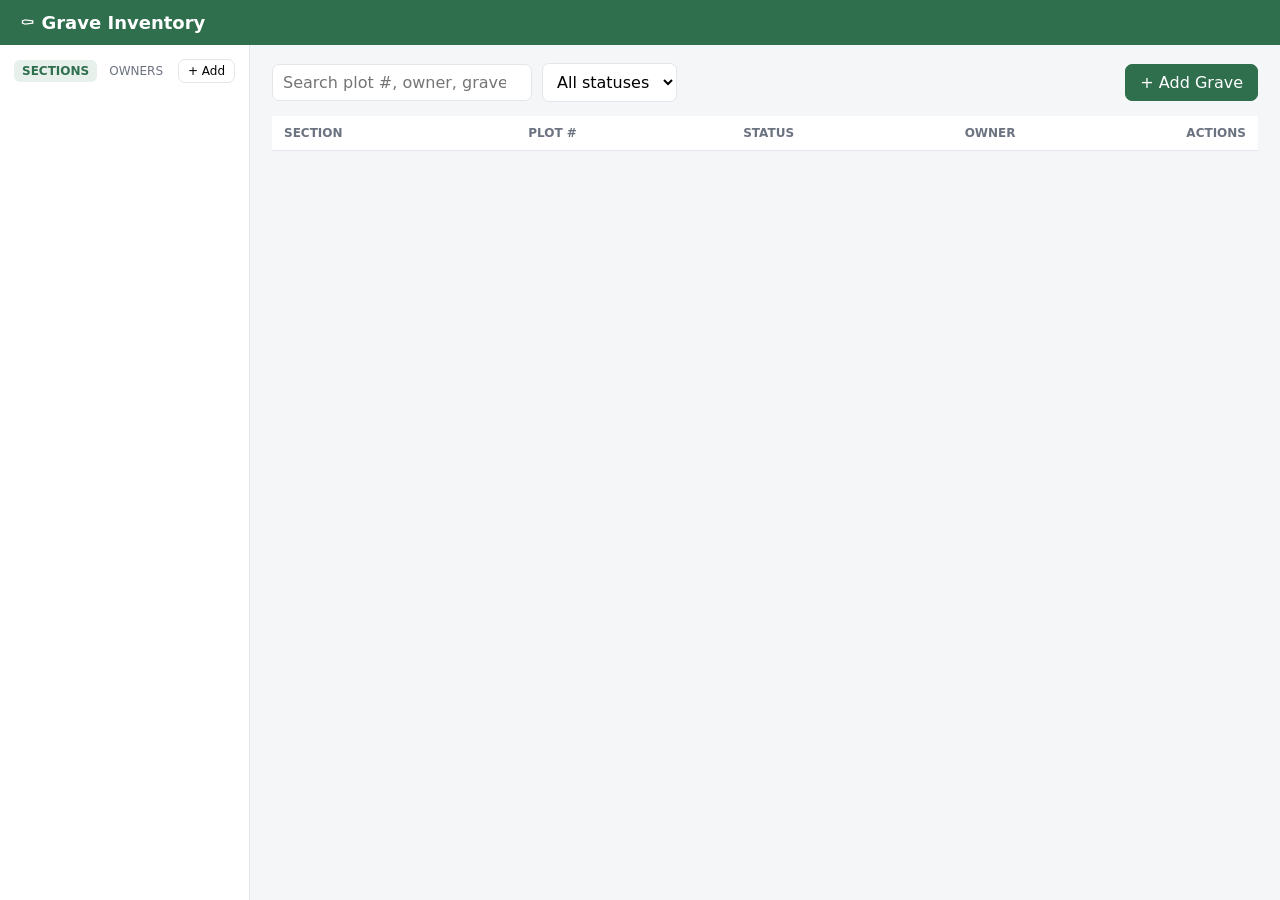
<file: graveyard/web/index.html>
<!DOCTYPE html>
<html lang="en">
<head>
  <meta charset="UTF-8" />
  <meta name="viewport" content="width=device-width, initial-scale=1.0" />
  <title>Grave Inventory</title>
  <link rel="stylesheet" href="css/styles.css" />
</head>
<body>
  <header class="topbar">
    <h1>⚰️ Grave Inventory</h1>
    <div class="stats" id="stats"><!-- filled by JS --></div>
  </header>

  <main class="layout">
    <!-- Sidebar: sections -->
    <aside class="sidebar">
      <div class="sidebar-head">
        <div class="tabs">
          <button class="tab active" data-tab="sections">Sections</button>
          <button class="tab" data-tab="owners">Owners</button>
        </div>
        <button class="btn small" id="addSectionBtn">+ Add</button>
        <button class="btn small" id="addOwnerBtn" hidden>+ Add</button>
      </div>
      <ul class="section-list" id="sectionList"></ul>
      <ul class="section-list" id="ownerList" hidden></ul>
    </aside>

    <!-- Main: graves -->
    <section class="content">
      <div class="toolbar" id="toolbar">
        <input type="search" id="searchInput" placeholder="Search plot #, owner, grave or deed id…" />
        <select id="statusFilter">
          <option value="">All statuses</option>
          <option value="available">Available</option>
          <option value="reserved">Reserved</option>
          <option value="occupied">Occupied</option>
        </select>
        <span class="spacer"></span>
        <button class="btn primary" id="addGraveBtn">+ Add Grave</button>
      </div>

      <table class="grave-table" id="graveTable">
        <thead>
          <tr>
            <th>Section</th>
            <th>Plot #</th>
            <th>Status</th>
            <th>Owner</th>
            <th class="actions-col">Actions</th>
          </tr>
        </thead>
        <tbody id="graveBody"></tbody>
      </table>
      <div class="empty-state" id="emptyState" hidden><!-- filled by JS --></div>
    </section>
  </main>

  <!-- Grave create/edit modal -->
  <div class="modal-backdrop" id="graveModal" hidden>
    <div class="modal form-wide">
      <h3 id="graveModalTitle">Add Grave</h3>
      <form id="graveForm">
        <input type="hidden" id="graveId" />
        <label>Section
          <select id="graveSection" required></select>
        </label>
        <label>Plot number
          <input type="text" id="gravePlot" required />
        </label>
        <label>Status
          <select id="graveStatus">
            <option value="available">Available</option>
            <option value="reserved">Reserved</option>
            <option value="occupied">Occupied</option>
          </select>
        </label>
        <label>Owner
          <select id="graveOwnerSelect"></select>
        </label>
        <div class="field-row">
          <label>Grave id
            <input type="text" id="graveRef" placeholder="e.g. GRV-00412" />
          </label>
          <label>Deed id
            <input type="text" id="graveDeed" placeholder="e.g. DEED-77" />
          </label>
        </div>
        <label>Date purchased
          <input type="date" id="gravePurchased" />
        </label>
        <label>Notes
          <textarea id="graveNotes" rows="6"></textarea>
        </label>
        <div class="modal-actions">
          <button type="button" class="btn" data-close>Cancel</button>
          <button type="submit" class="btn primary">Save</button>
        </div>
      </form>
    </div>
  </div>

  <!-- Section modal -->
  <div class="modal-backdrop" id="sectionModal" hidden>
    <div class="modal">
      <h3 id="sectionModalTitle">Add Section</h3>
      <form id="sectionForm">
        <input type="hidden" id="sectionId" />
        <label>Code
          <input type="text" id="sectionCode" required placeholder="e.g. A" />
        </label>
        <label>Name
          <input type="text" id="sectionName" required placeholder="Garden of Peace" />
        </label>
        <label>Description
          <textarea id="sectionDesc" rows="2"></textarea>
        </label>
        <div class="modal-actions">
          <button type="button" class="btn" data-close>Cancel</button>
          <button type="submit" class="btn primary">Save</button>
        </div>
      </form>
    </div>
  </div>

  <!-- Grave detail / burials drawer -->
  <div class="modal-backdrop" id="detailModal" hidden>
    <div class="modal wide">
      <h3 id="detailTitle">Grave detail</h3>
      <div id="detailMeta" class="detail-meta"></div>

      <h4>Burials</h4>
      <table class="burial-table">
        <thead>
          <tr><th>Deceased</th><th>Died</th><th>Buried</th><th>Notes</th><th></th></tr>
        </thead>
        <tbody id="burialBody"></tbody>
      </table>

      <form id="burialForm" class="burial-form">
        <input type="hidden" id="burialGraveId" />
        <input type="text" id="burialName" placeholder="Deceased name" required />
        <input type="date" id="burialDeath" title="Date of death" />
        <input type="date" id="burialBurial" title="Date of burial" />
        <input type="text" id="burialNotes" placeholder="Notes" />
        <button type="submit" class="btn primary">Add burial</button>
      </form>

      <div class="modal-actions">
        <button type="button" class="btn" data-close>Close</button>
      </div>
    </div>
  </div>

  <!-- Documents modal (shared by sections, graves and burials) -->
  <div class="modal-backdrop" id="documentsModal" hidden>
    <div class="modal wide">
      <h3 id="documentsTitle">Documents</h3>
      <div class="doc-toolbar">
        <button type="button" class="btn primary" id="uploadDocBtn">+ Upload documents</button>
        <span class="doc-hint">PDF, image, Word or text &mdash; up to 25 MB each</span>
      </div>
      <table class="doc-table">
        <thead>
          <tr><th>Document</th><th>Size</th><th>Added</th><th></th></tr>
        </thead>
        <tbody id="documentBody"></tbody>
      </table>
      <div class="modal-actions">
        <button type="button" class="btn" data-close>Close</button>
      </div>
    </div>
  </div>

  <div class="modal-backdrop" id="ownerModal" hidden>
    <div class="modal">
      <h3 id="ownerModalTitle">Add Owner</h3>
      <form id="ownerForm">
        <input type="hidden" id="ownerId" />
        <label>Name
          <input type="text" id="ownerName" required placeholder="e.g. Dana Example" />
        </label>
        <label>Contact
          <input type="text" id="ownerContact" placeholder="phone or email" />
        </label>
        <label>Address
          <input type="text" id="ownerAddress" />
        </label>
        <label>Notes
          <textarea id="ownerNotes" rows="4"></textarea>
        </label>
        <div class="modal-actions">
          <button type="button" class="btn danger" id="deleteOwnerBtn" hidden>Delete</button>
          <span class="spacer"></span>
          <button type="button" class="btn" data-close>Cancel</button>
          <button type="submit" class="btn primary">Save</button>
        </div>
      </form>
    </div>
  </div>

  <div class="toast" id="toast" hidden></div>

  <script src="js/util.js"></script>
  <script src="js/api.js"></script>
  <script src="js/state.js"></script>
  <script src="js/sections.js"></script>
  <script src="js/owners.js"></script>
  <script src="js/graves.js"></script>
  <script src="js/documents.js"></script>
  <script src="js/app.js"></script>
</body>
</html>
</file>
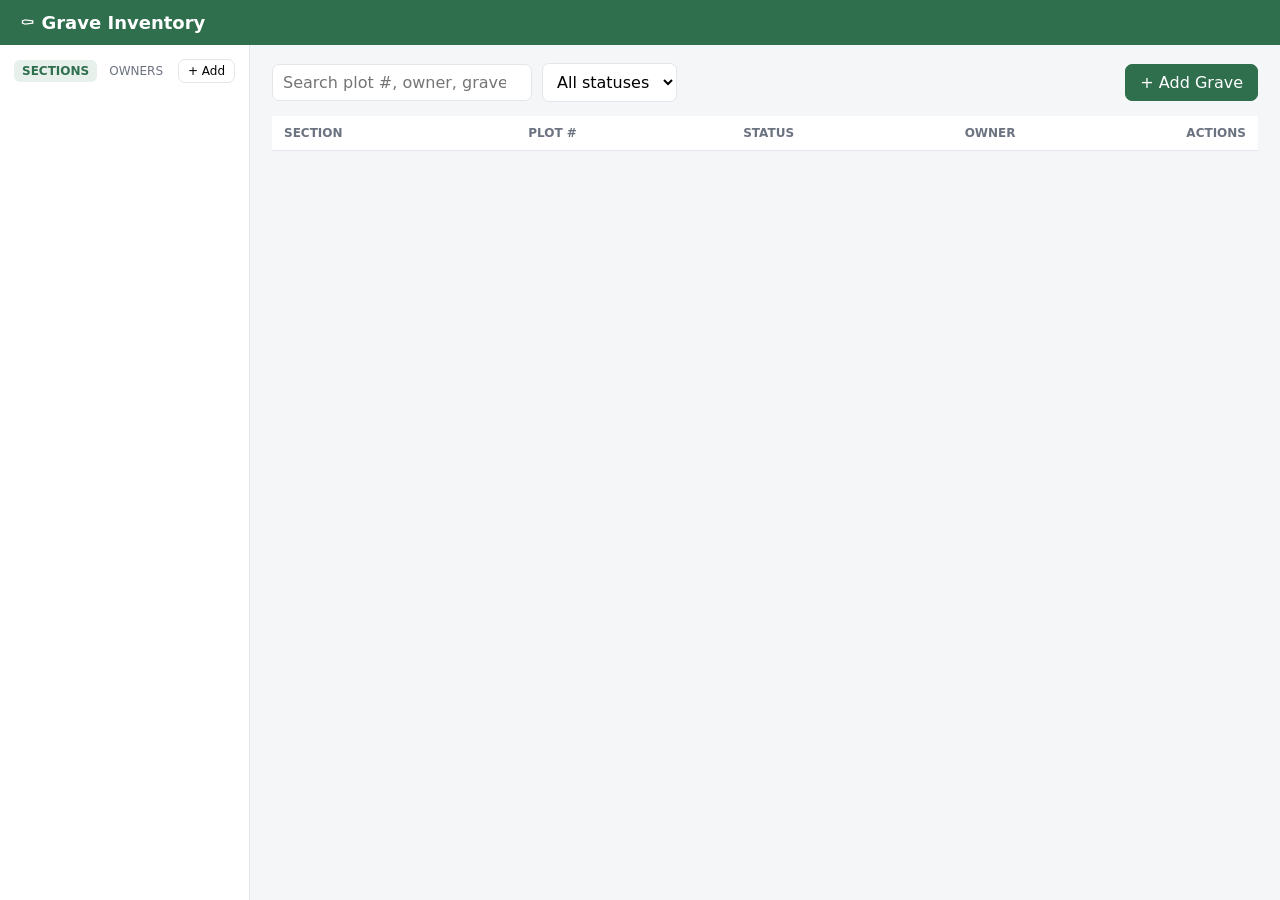
<file: .superpowers/sdd/2026-09-21-grave-owners/snapshots/final-fix-base/graveyard/web/index.html>
<!DOCTYPE html>
<html lang="en">
<head>
  <meta charset="UTF-8" />
  <meta name="viewport" content="width=device-width, initial-scale=1.0" />
  <title>Grave Inventory</title>
  <link rel="stylesheet" href="css/styles.css" />
</head>
<body>
  <header class="topbar">
    <h1>⚰️ Grave Inventory</h1>
    <div class="stats" id="stats"><!-- filled by JS --></div>
  </header>

  <main class="layout">
    <!-- Sidebar: sections -->
    <aside class="sidebar">
      <div class="sidebar-head">
        <div class="tabs">
          <button class="tab active" data-tab="sections">Sections</button>
          <button class="tab" data-tab="owners">Owners</button>
        </div>
        <button class="btn small" id="addSectionBtn">+ Add</button>
        <button class="btn small" id="addOwnerBtn" hidden>+ Add</button>
      </div>
      <ul class="section-list" id="sectionList"></ul>
      <ul class="section-list" id="ownerList" hidden></ul>
    </aside>

    <!-- Main: graves -->
    <section class="content">
      <div class="toolbar" id="toolbar">
        <input type="search" id="searchInput" placeholder="Search plot #, owner, grave or deed id…" />
        <select id="statusFilter">
          <option value="">All statuses</option>
          <option value="available">Available</option>
          <option value="reserved">Reserved</option>
          <option value="occupied">Occupied</option>
        </select>
        <span class="spacer"></span>
        <button class="btn primary" id="addGraveBtn">+ Add Grave</button>
      </div>

      <table class="grave-table" id="graveTable">
        <thead>
          <tr>
            <th>Section</th>
            <th>Plot #</th>
            <th>Status</th>
            <th>Owner</th>
            <th class="actions-col">Actions</th>
          </tr>
        </thead>
        <tbody id="graveBody"></tbody>
      </table>
      <div class="empty-state" id="emptyState" hidden><!-- filled by JS --></div>
    </section>
  </main>

  <!-- Grave create/edit modal -->
  <div class="modal-backdrop" id="graveModal" hidden>
    <div class="modal form-wide">
      <h3 id="graveModalTitle">Add Grave</h3>
      <form id="graveForm">
        <input type="hidden" id="graveId" />
        <label>Section
          <select id="graveSection" required></select>
        </label>
        <label>Plot number
          <input type="text" id="gravePlot" required />
        </label>
        <label>Status
          <select id="graveStatus">
            <option value="available">Available</option>
            <option value="reserved">Reserved</option>
            <option value="occupied">Occupied</option>
          </select>
        </label>
        <label>Owner
          <select id="graveOwnerSelect"></select>
        </label>
        <div class="field-row">
          <label>Grave id
            <input type="text" id="graveRef" placeholder="e.g. GRV-00412" />
          </label>
          <label>Deed id
            <input type="text" id="graveDeed" placeholder="e.g. DEED-77" />
          </label>
        </div>
        <label>Date purchased
          <input type="date" id="gravePurchased" />
        </label>
        <label>Notes
          <textarea id="graveNotes" rows="6"></textarea>
        </label>
        <div class="modal-actions">
          <button type="button" class="btn" data-close>Cancel</button>
          <button type="submit" class="btn primary">Save</button>
        </div>
      </form>
    </div>
  </div>

  <!-- Section modal -->
  <div class="modal-backdrop" id="sectionModal" hidden>
    <div class="modal">
      <h3 id="sectionModalTitle">Add Section</h3>
      <form id="sectionForm">
        <input type="hidden" id="sectionId" />
        <label>Code
          <input type="text" id="sectionCode" required placeholder="e.g. A" />
        </label>
        <label>Name
          <input type="text" id="sectionName" required placeholder="Garden of Peace" />
        </label>
        <label>Description
          <textarea id="sectionDesc" rows="2"></textarea>
        </label>
        <div class="modal-actions">
          <button type="button" class="btn" data-close>Cancel</button>
          <button type="submit" class="btn primary">Save</button>
        </div>
      </form>
    </div>
  </div>

  <!-- Grave detail / burials drawer -->
  <div class="modal-backdrop" id="detailModal" hidden>
    <div class="modal wide">
      <h3 id="detailTitle">Grave detail</h3>
      <div id="detailMeta" class="detail-meta"></div>

      <h4>Burials</h4>
      <table class="burial-table">
        <thead>
          <tr><th>Deceased</th><th>Died</th><th>Buried</th><th>Notes</th><th></th></tr>
        </thead>
        <tbody id="burialBody"></tbody>
      </table>

      <form id="burialForm" class="burial-form">
        <input type="hidden" id="burialGraveId" />
        <input type="text" id="burialName" placeholder="Deceased name" required />
        <input type="date" id="burialDeath" title="Date of death" />
        <input type="date" id="burialBurial" title="Date of burial" />
        <input type="text" id="burialNotes" placeholder="Notes" />
        <button type="submit" class="btn primary">Add burial</button>
      </form>

      <div class="modal-actions">
        <button type="button" class="btn" data-close>Close</button>
      </div>
    </div>
  </div>

  <!-- Documents modal (shared by sections, graves and burials) -->
  <div class="modal-backdrop" id="documentsModal" hidden>
    <div class="modal wide">
      <h3 id="documentsTitle">Documents</h3>
      <div class="doc-toolbar">
        <button type="button" class="btn primary" id="uploadDocBtn">+ Upload documents</button>
        <span class="doc-hint">PDF, image, Word or text &mdash; up to 25 MB each</span>
      </div>
      <table class="doc-table">
        <thead>
          <tr><th>Document</th><th>Size</th><th>Added</th><th></th></tr>
        </thead>
        <tbody id="documentBody"></tbody>
      </table>
      <div class="modal-actions">
        <button type="button" class="btn" data-close>Close</button>
      </div>
    </div>
  </div>

  <div class="modal-backdrop" id="ownerModal" hidden>
    <div class="modal">
      <h3 id="ownerModalTitle">Add Owner</h3>
      <form id="ownerForm">
        <input type="hidden" id="ownerId" />
        <label>Name
          <input type="text" id="ownerName" required placeholder="e.g. Aftab Dar" />
        </label>
        <label>Contact
          <input type="text" id="ownerContact" placeholder="phone or email" />
        </label>
        <label>Address
          <input type="text" id="ownerAddress" />
        </label>
        <label>Notes
          <textarea id="ownerNotes" rows="4"></textarea>
        </label>
        <div class="modal-actions">
          <button type="button" class="btn danger" id="deleteOwnerBtn" hidden>Delete</button>
          <span class="spacer"></span>
          <button type="button" class="btn" data-close>Cancel</button>
          <button type="submit" class="btn primary">Save</button>
        </div>
      </form>
    </div>
  </div>

  <div class="toast" id="toast" hidden></div>

  <script src="js/util.js"></script>
  <script src="js/api.js"></script>
  <script src="js/state.js"></script>
  <script src="js/sections.js"></script>
  <script src="js/owners.js"></script>
  <script src="js/graves.js"></script>
  <script src="js/documents.js"></script>
  <script src="js/app.js"></script>
</body>
</html>
</file>
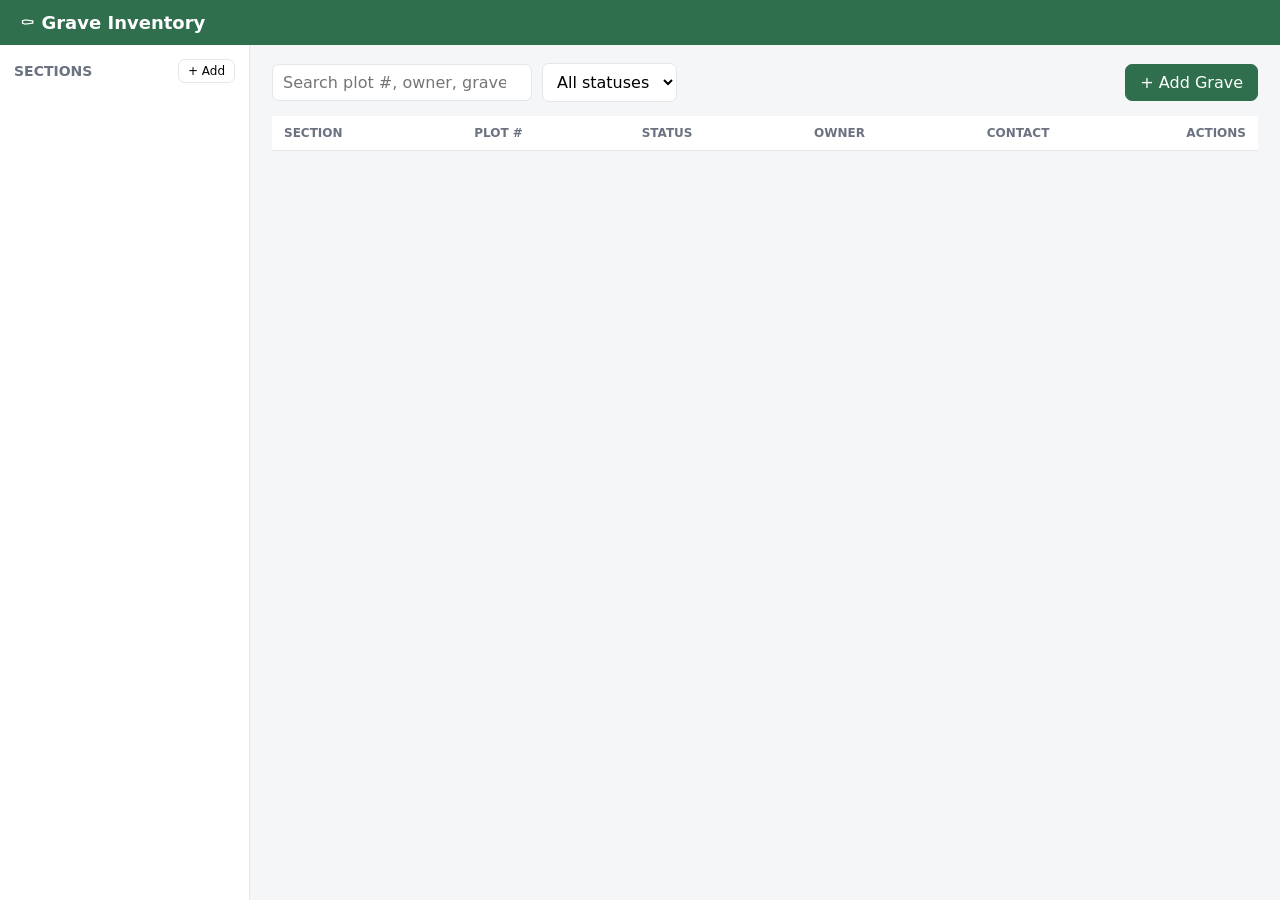
<file: .superpowers/sdd/2026-09-21-grave-owners/snapshots/smoke-head/graveyard/web/index.html>
<!DOCTYPE html>
<html lang="en">
<head>
  <meta charset="UTF-8" />
  <meta name="viewport" content="width=device-width, initial-scale=1.0" />
  <title>Grave Inventory</title>
  <link rel="stylesheet" href="css/styles.css" />
</head>
<body>
  <header class="topbar">
    <h1>⚰️ Grave Inventory</h1>
    <div class="stats" id="stats"><!-- filled by JS --></div>
  </header>

  <main class="layout">
    <!-- Sidebar: sections -->
    <aside class="sidebar">
      <div class="sidebar-head">
        <h2>Sections</h2>
        <button class="btn small" id="addSectionBtn">+ Add</button>
      </div>
      <ul class="section-list" id="sectionList"></ul>
    </aside>

    <!-- Main: graves -->
    <section class="content">
      <div class="toolbar" id="toolbar">
        <input type="search" id="searchInput" placeholder="Search plot #, owner, grave or deed id…" />
        <select id="statusFilter">
          <option value="">All statuses</option>
          <option value="available">Available</option>
          <option value="reserved">Reserved</option>
          <option value="occupied">Occupied</option>
        </select>
        <span class="spacer"></span>
        <button class="btn primary" id="addGraveBtn">+ Add Grave</button>
      </div>

      <table class="grave-table" id="graveTable">
        <thead>
          <tr>
            <th>Section</th>
            <th>Plot #</th>
            <th>Status</th>
            <th>Owner</th>
            <th>Contact</th>
            <th class="actions-col">Actions</th>
          </tr>
        </thead>
        <tbody id="graveBody"></tbody>
      </table>
      <div class="empty-state" id="emptyState" hidden><!-- filled by JS --></div>
    </section>
  </main>

  <!-- Grave create/edit modal -->
  <div class="modal-backdrop" id="graveModal" hidden>
    <div class="modal form-wide">
      <h3 id="graveModalTitle">Add Grave</h3>
      <form id="graveForm">
        <input type="hidden" id="graveId" />
        <label>Section
          <select id="graveSection" required></select>
        </label>
        <label>Plot number
          <input type="text" id="gravePlot" required />
        </label>
        <label>Status
          <select id="graveStatus">
            <option value="available">Available</option>
            <option value="reserved">Reserved</option>
            <option value="occupied">Occupied</option>
          </select>
        </label>
        <label>Owner name
          <input type="text" id="graveOwner" />
        </label>
        <label>Owner contact
          <input type="text" id="graveContact" />
        </label>
        <div class="field-row">
          <label>Grave id
            <input type="text" id="graveRef" placeholder="e.g. GRV-00412" />
          </label>
          <label>Deed id
            <input type="text" id="graveDeed" placeholder="e.g. DEED-77" />
          </label>
        </div>
        <label>Date purchased
          <input type="date" id="gravePurchased" />
        </label>
        <label>Notes
          <textarea id="graveNotes" rows="6"></textarea>
        </label>
        <div class="modal-actions">
          <button type="button" class="btn" data-close>Cancel</button>
          <button type="submit" class="btn primary">Save</button>
        </div>
      </form>
    </div>
  </div>

  <!-- Section modal -->
  <div class="modal-backdrop" id="sectionModal" hidden>
    <div class="modal">
      <h3 id="sectionModalTitle">Add Section</h3>
      <form id="sectionForm">
        <input type="hidden" id="sectionId" />
        <label>Code
          <input type="text" id="sectionCode" required placeholder="e.g. A" />
        </label>
        <label>Name
          <input type="text" id="sectionName" required placeholder="Garden of Peace" />
        </label>
        <label>Description
          <textarea id="sectionDesc" rows="2"></textarea>
        </label>
        <div class="modal-actions">
          <button type="button" class="btn" data-close>Cancel</button>
          <button type="submit" class="btn primary">Save</button>
        </div>
      </form>
    </div>
  </div>

  <!-- Grave detail / burials drawer -->
  <div class="modal-backdrop" id="detailModal" hidden>
    <div class="modal wide">
      <h3 id="detailTitle">Grave detail</h3>
      <div id="detailMeta" class="detail-meta"></div>

      <h4>Burials</h4>
      <table class="burial-table">
        <thead>
          <tr><th>Deceased</th><th>Died</th><th>Buried</th><th>Notes</th><th></th></tr>
        </thead>
        <tbody id="burialBody"></tbody>
      </table>

      <form id="burialForm" class="burial-form">
        <input type="hidden" id="burialGraveId" />
        <input type="text" id="burialName" placeholder="Deceased name" required />
        <input type="date" id="burialDeath" title="Date of death" />
        <input type="date" id="burialBurial" title="Date of burial" />
        <input type="text" id="burialNotes" placeholder="Notes" />
        <button type="submit" class="btn primary">Add burial</button>
      </form>

      <div class="modal-actions">
        <button type="button" class="btn" data-close>Close</button>
      </div>
    </div>
  </div>

  <!-- Documents modal (shared by sections, graves and burials) -->
  <div class="modal-backdrop" id="documentsModal" hidden>
    <div class="modal wide">
      <h3 id="documentsTitle">Documents</h3>
      <div class="doc-toolbar">
        <button type="button" class="btn primary" id="uploadDocBtn">+ Upload documents</button>
        <span class="doc-hint">PDF, image, Word or text &mdash; up to 25 MB each</span>
      </div>
      <table class="doc-table">
        <thead>
          <tr><th>Document</th><th>Size</th><th>Added</th><th></th></tr>
        </thead>
        <tbody id="documentBody"></tbody>
      </table>
      <div class="modal-actions">
        <button type="button" class="btn" data-close>Close</button>
      </div>
    </div>
  </div>

  <div class="toast" id="toast" hidden></div>

  <script src="js/app.js"></script>
</body>
</html>
</file>
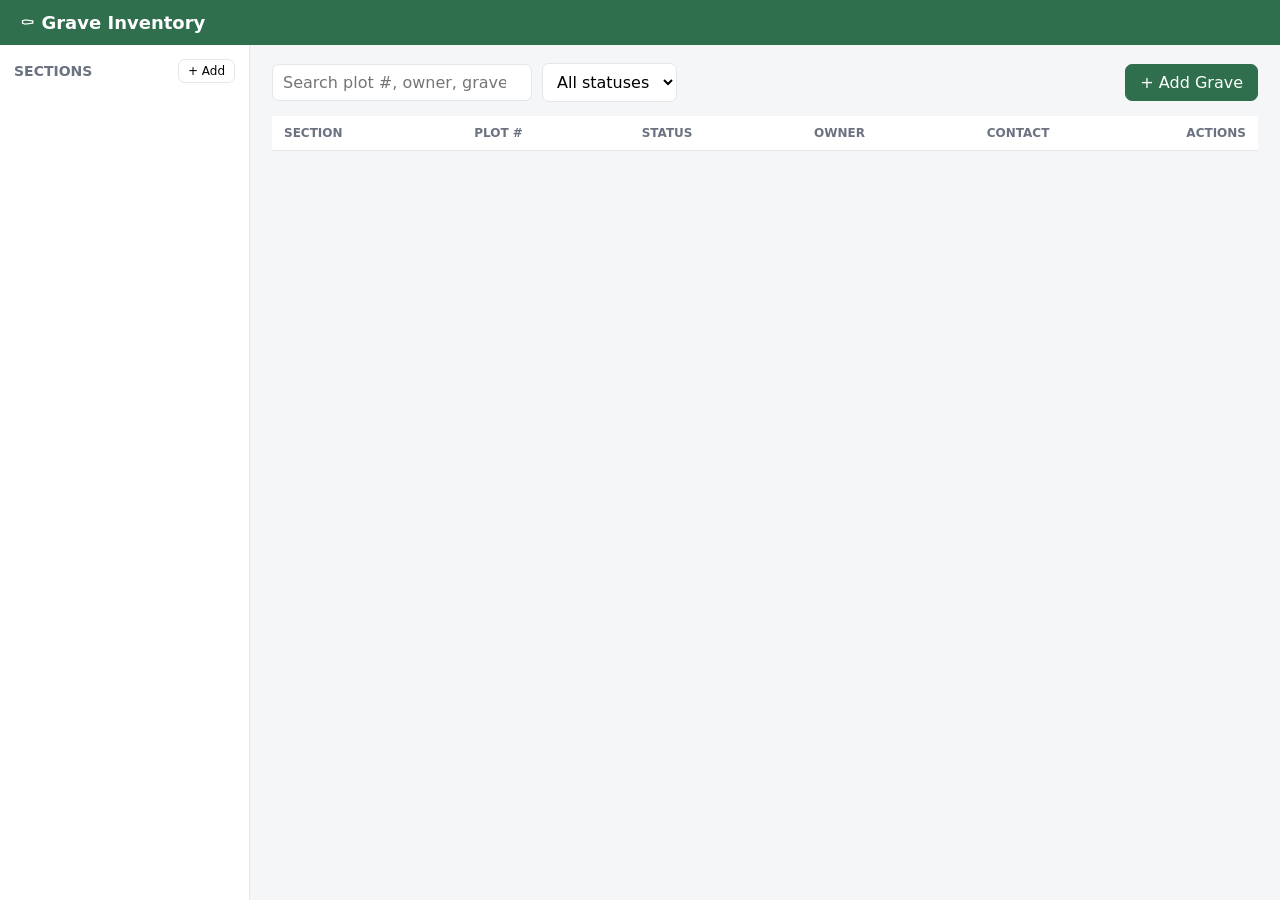
<file: .superpowers/sdd/2026-09-21-grave-owners/snapshots/task-1-head/graveyard/web/index.html>
<!DOCTYPE html>
<html lang="en">
<head>
  <meta charset="UTF-8" />
  <meta name="viewport" content="width=device-width, initial-scale=1.0" />
  <title>Grave Inventory</title>
  <link rel="stylesheet" href="css/styles.css" />
</head>
<body>
  <header class="topbar">
    <h1>⚰️ Grave Inventory</h1>
    <div class="stats" id="stats"><!-- filled by JS --></div>
  </header>

  <main class="layout">
    <!-- Sidebar: sections -->
    <aside class="sidebar">
      <div class="sidebar-head">
        <h2>Sections</h2>
        <button class="btn small" id="addSectionBtn">+ Add</button>
      </div>
      <ul class="section-list" id="sectionList"></ul>
    </aside>

    <!-- Main: graves -->
    <section class="content">
      <div class="toolbar" id="toolbar">
        <input type="search" id="searchInput" placeholder="Search plot #, owner, grave or deed id…" />
        <select id="statusFilter">
          <option value="">All statuses</option>
          <option value="available">Available</option>
          <option value="reserved">Reserved</option>
          <option value="occupied">Occupied</option>
        </select>
        <span class="spacer"></span>
        <button class="btn primary" id="addGraveBtn">+ Add Grave</button>
      </div>

      <table class="grave-table" id="graveTable">
        <thead>
          <tr>
            <th>Section</th>
            <th>Plot #</th>
            <th>Status</th>
            <th>Owner</th>
            <th>Contact</th>
            <th class="actions-col">Actions</th>
          </tr>
        </thead>
        <tbody id="graveBody"></tbody>
      </table>
      <div class="empty-state" id="emptyState" hidden><!-- filled by JS --></div>
    </section>
  </main>

  <!-- Grave create/edit modal -->
  <div class="modal-backdrop" id="graveModal" hidden>
    <div class="modal form-wide">
      <h3 id="graveModalTitle">Add Grave</h3>
      <form id="graveForm">
        <input type="hidden" id="graveId" />
        <label>Section
          <select id="graveSection" required></select>
        </label>
        <label>Plot number
          <input type="text" id="gravePlot" required />
        </label>
        <label>Status
          <select id="graveStatus">
            <option value="available">Available</option>
            <option value="reserved">Reserved</option>
            <option value="occupied">Occupied</option>
          </select>
        </label>
        <label>Owner name
          <input type="text" id="graveOwner" />
        </label>
        <label>Owner contact
          <input type="text" id="graveContact" />
        </label>
        <div class="field-row">
          <label>Grave id
            <input type="text" id="graveRef" placeholder="e.g. GRV-00412" />
          </label>
          <label>Deed id
            <input type="text" id="graveDeed" placeholder="e.g. DEED-77" />
          </label>
        </div>
        <label>Date purchased
          <input type="date" id="gravePurchased" />
        </label>
        <label>Notes
          <textarea id="graveNotes" rows="6"></textarea>
        </label>
        <div class="modal-actions">
          <button type="button" class="btn" data-close>Cancel</button>
          <button type="submit" class="btn primary">Save</button>
        </div>
      </form>
    </div>
  </div>

  <!-- Section modal -->
  <div class="modal-backdrop" id="sectionModal" hidden>
    <div class="modal">
      <h3 id="sectionModalTitle">Add Section</h3>
      <form id="sectionForm">
        <input type="hidden" id="sectionId" />
        <label>Code
          <input type="text" id="sectionCode" required placeholder="e.g. A" />
        </label>
        <label>Name
          <input type="text" id="sectionName" required placeholder="Garden of Peace" />
        </label>
        <label>Description
          <textarea id="sectionDesc" rows="2"></textarea>
        </label>
        <div class="modal-actions">
          <button type="button" class="btn" data-close>Cancel</button>
          <button type="submit" class="btn primary">Save</button>
        </div>
      </form>
    </div>
  </div>

  <!-- Grave detail / burials drawer -->
  <div class="modal-backdrop" id="detailModal" hidden>
    <div class="modal wide">
      <h3 id="detailTitle">Grave detail</h3>
      <div id="detailMeta" class="detail-meta"></div>

      <h4>Burials</h4>
      <table class="burial-table">
        <thead>
          <tr><th>Deceased</th><th>Died</th><th>Buried</th><th>Notes</th><th></th></tr>
        </thead>
        <tbody id="burialBody"></tbody>
      </table>

      <form id="burialForm" class="burial-form">
        <input type="hidden" id="burialGraveId" />
        <input type="text" id="burialName" placeholder="Deceased name" required />
        <input type="date" id="burialDeath" title="Date of death" />
        <input type="date" id="burialBurial" title="Date of burial" />
        <input type="text" id="burialNotes" placeholder="Notes" />
        <button type="submit" class="btn primary">Add burial</button>
      </form>

      <div class="modal-actions">
        <button type="button" class="btn" data-close>Close</button>
      </div>
    </div>
  </div>

  <!-- Documents modal (shared by sections, graves and burials) -->
  <div class="modal-backdrop" id="documentsModal" hidden>
    <div class="modal wide">
      <h3 id="documentsTitle">Documents</h3>
      <div class="doc-toolbar">
        <button type="button" class="btn primary" id="uploadDocBtn">+ Upload documents</button>
        <span class="doc-hint">PDF, image, Word or text &mdash; up to 25 MB each</span>
      </div>
      <table class="doc-table">
        <thead>
          <tr><th>Document</th><th>Size</th><th>Added</th><th></th></tr>
        </thead>
        <tbody id="documentBody"></tbody>
      </table>
      <div class="modal-actions">
        <button type="button" class="btn" data-close>Close</button>
      </div>
    </div>
  </div>

  <div class="toast" id="toast" hidden></div>

  <script src="js/util.js"></script>
  <script src="js/api.js"></script>
  <script src="js/state.js"></script>
  <script src="js/sections.js"></script>
  <script src="js/graves.js"></script>
  <script src="js/documents.js"></script>
  <script src="js/app.js"></script>
</body>
</html>
</file>
<file: graveyard/web/css/styles.css>
:root {
  --bg: #f5f6f8;
  --panel: #ffffff;
  --ink: #1f2933;
  --muted: #6b7280;
  --line: #e3e6ea;
  --accent: #2f6f4e;
  --accent-ink: #ffffff;
  --available: #2f9e6b;
  --reserved: #c98a13;
  --occupied: #8a3b3b;
}

* { box-sizing: border-box; }

/* The `hidden` attribute is honoured only by the browser's own stylesheet,
   which ANY author `display` rule outranks regardless of specificity. Rules
   like `.modal-backdrop { display: flex }` below would otherwise leave every
   `hidden` element on screen. Restate it here so `hidden` always wins. */
[hidden] { display: none !important; }

body {
  margin: 0;
  font-family: "Segoe UI", system-ui, sans-serif;
  color: var(--ink);
  background: var(--bg);
  height: 100vh;
  display: flex;
  flex-direction: column;
}

.topbar {
  display: flex;
  align-items: center;
  gap: 24px;
  padding: 12px 20px;
  background: var(--accent);
  color: var(--accent-ink);
}
.topbar h1 { font-size: 18px; margin: 0; font-weight: 600; }
.stats { display: flex; gap: 18px; font-size: 13px; }
.stats b { display: block; font-size: 17px; }

.layout { flex: 1; display: flex; min-height: 0; }

/* Sidebar */
.sidebar {
  width: 250px;
  background: var(--panel);
  border-right: 1px solid var(--line);
  padding: 14px;
  overflow-y: auto;
}
.sidebar-head { display: flex; justify-content: space-between; align-items: center; }
.sidebar-head h2 { font-size: 14px; text-transform: uppercase; color: var(--muted); margin: 0; }
.tabs { display: flex; gap: 4px; }
.tab {
  font: inherit; font-size: 12px; text-transform: uppercase;
  padding: 4px 8px; border: none; border-radius: 6px;
  background: none; color: var(--muted); cursor: pointer;
}
.tab.active { background: #e7f0eb; color: var(--accent); font-weight: 600; }
.modal-actions .spacer { flex: 1; }
.section-list { list-style: none; margin: 14px 0 0; padding: 0; }
.section-list li {
  padding: 10px 12px;
  border-radius: 8px;
  cursor: pointer;
  margin-bottom: 4px;
  border: 1px solid transparent;
}
.section-list li:hover { background: #eef4f0; }
.section-list li.active { background: #e7f0eb; border-color: var(--accent); }
.section-list .sec-name { font-weight: 600; font-size: 14px; }
.section-list .sec-meta { font-size: 12px; color: var(--muted); display: flex; justify-content: space-between; margin-top: 2px; }
.section-list .sec-edit { float: right; font-size: 11px; color: var(--muted); }

/* Content */
.content { flex: 1; padding: 18px 22px; overflow-y: auto; display: flex; flex-direction: column; }
.toolbar { display: flex; align-items: center; gap: 10px; margin-bottom: 14px; }
.toolbar .spacer { flex: 1; }
input, select, textarea {
  font: inherit;
  padding: 8px 10px;
  border: 1px solid var(--line);
  border-radius: 7px;
  background: #fff;
}
#searchInput { width: 260px; }

/* Table */
.grave-table, .burial-table { width: 100%; border-collapse: collapse; background: var(--panel); }
.grave-table th, .grave-table td,
.burial-table th, .burial-table td {
  text-align: left;
  padding: 10px 12px;
  border-bottom: 1px solid var(--line);
  font-size: 14px;
}
.grave-table th { color: var(--muted); font-size: 12px; text-transform: uppercase; }
.actions-col { width: 1%; white-space: nowrap; }
.empty { color: var(--muted); padding: 30px; text-align: center; }

/* Empty / first-run panel */
.empty-state {
  margin: auto;
  max-width: 420px;
  padding: 34px 28px;
  text-align: center;
  color: var(--muted);
  background: var(--panel);
  border: 1px solid var(--line);
  border-radius: 12px;
}
.empty-state h2 { margin: 0 0 10px; font-size: 18px; color: var(--ink); }
.empty-state p { margin: 0 0 18px; font-size: 14px; line-height: 1.55; }
.empty-state b { color: var(--ink); }

/* Documents */
.doc-toolbar { display: flex; align-items: center; gap: 12px; margin-bottom: 12px; }
.doc-hint { font-size: 12px; color: var(--muted); }
.doc-table { width: 100%; border-collapse: collapse; background: var(--panel); }
.doc-table th, .doc-table td {
  text-align: left;
  padding: 9px 12px;
  border-bottom: 1px solid var(--line);
  font-size: 14px;
}
.doc-table th { color: var(--muted); font-size: 12px; text-transform: uppercase; }
.doc-name { background: none; border: none; font: inherit; color: var(--accent);
            cursor: pointer; padding: 0; text-align: left; }
.doc-name:hover { text-decoration: underline; }

/* Status badge */
.badge {
  display: inline-block;
  padding: 3px 9px;
  border-radius: 999px;
  font-size: 12px;
  font-weight: 600;
  color: #fff;
}
.badge.available { background: var(--available); }
.badge.reserved  { background: var(--reserved); }
.badge.occupied  { background: var(--occupied); }

/* Buttons */
.btn {
  font: inherit;
  padding: 8px 14px;
  border: 1px solid var(--line);
  border-radius: 7px;
  background: #fff;
  cursor: pointer;
}
.btn:hover { background: #f0f0f0; }
.btn.primary { background: var(--accent); color: #fff; border-color: var(--accent); }
.btn.primary:hover { filter: brightness(1.08); }
.btn.small { padding: 4px 9px; font-size: 12px; }
.btn.link { border: none; background: none; color: var(--accent); padding: 4px 6px; }
.btn.danger { color: var(--occupied); }

/* Modal */
.modal-backdrop {
  position: fixed; inset: 0;
  background: rgba(20, 25, 30, 0.45);
  display: flex; align-items: center; justify-content: center;
  z-index: 50;
}
.modal {
  background: var(--panel);
  border-radius: 12px;
  padding: 22px;
  width: 420px;
  max-height: 90vh;
  overflow-y: auto;
  box-shadow: 0 20px 60px rgba(0,0,0,0.25);
}
.modal.wide { width: 680px; }
.modal.form-wide { width: 520px; }
.field-row { display: flex; gap: 12px; }
.field-row label { flex: 1; }
.modal h3 { margin-top: 0; }
.modal label { display: block; margin-bottom: 12px; font-size: 13px; color: var(--muted); }
.modal label input, .modal label select, .modal label textarea { width: 100%; margin-top: 4px; color: var(--ink); }
.modal-actions { display: flex; justify-content: flex-end; gap: 10px; margin-top: 8px; }

.detail-meta { font-size: 14px; line-height: 1.6; margin-bottom: 16px; }
.detail-meta span { color: var(--muted); }
.burial-form { display: flex; gap: 8px; margin-top: 12px; flex-wrap: wrap; }
.burial-form input { flex: 1; min-width: 120px; }

/* Toast */
.toast {
  position: fixed; bottom: 24px; left: 50%; transform: translateX(-50%);
  background: var(--ink); color: #fff;
  padding: 10px 18px; border-radius: 8px; font-size: 14px;
  z-index: 100; box-shadow: 0 6px 20px rgba(0,0,0,0.3);
}
.toast.error { background: var(--occupied); }
</file>
<file: .superpowers/sdd/2026-09-21-grave-owners/snapshots/final-fix-base/graveyard/web/css/styles.css>
:root {
  --bg: #f5f6f8;
  --panel: #ffffff;
  --ink: #1f2933;
  --muted: #6b7280;
  --line: #e3e6ea;
  --accent: #2f6f4e;
  --accent-ink: #ffffff;
  --available: #2f9e6b;
  --reserved: #c98a13;
  --occupied: #8a3b3b;
}

* { box-sizing: border-box; }

/* The `hidden` attribute is honoured only by the browser's own stylesheet,
   which ANY author `display` rule outranks regardless of specificity. Rules
   like `.modal-backdrop { display: flex }` below would otherwise leave every
   `hidden` element on screen. Restate it here so `hidden` always wins. */
[hidden] { display: none !important; }

body {
  margin: 0;
  font-family: "Segoe UI", system-ui, sans-serif;
  color: var(--ink);
  background: var(--bg);
  height: 100vh;
  display: flex;
  flex-direction: column;
}

.topbar {
  display: flex;
  align-items: center;
  gap: 24px;
  padding: 12px 20px;
  background: var(--accent);
  color: var(--accent-ink);
}
.topbar h1 { font-size: 18px; margin: 0; font-weight: 600; }
.stats { display: flex; gap: 18px; font-size: 13px; }
.stats b { display: block; font-size: 17px; }

.layout { flex: 1; display: flex; min-height: 0; }

/* Sidebar */
.sidebar {
  width: 250px;
  background: var(--panel);
  border-right: 1px solid var(--line);
  padding: 14px;
  overflow-y: auto;
}
.sidebar-head { display: flex; justify-content: space-between; align-items: center; }
.sidebar-head h2 { font-size: 14px; text-transform: uppercase; color: var(--muted); margin: 0; }
.tabs { display: flex; gap: 4px; }
.tab {
  font: inherit; font-size: 12px; text-transform: uppercase;
  padding: 4px 8px; border: none; border-radius: 6px;
  background: none; color: var(--muted); cursor: pointer;
}
.tab.active { background: #e7f0eb; color: var(--accent); font-weight: 600; }
.modal-actions .spacer { flex: 1; }
.section-list { list-style: none; margin: 14px 0 0; padding: 0; }
.section-list li {
  padding: 10px 12px;
  border-radius: 8px;
  cursor: pointer;
  margin-bottom: 4px;
  border: 1px solid transparent;
}
.section-list li:hover { background: #eef4f0; }
.section-list li.active { background: #e7f0eb; border-color: var(--accent); }
.section-list .sec-name { font-weight: 600; font-size: 14px; }
.section-list .sec-meta { font-size: 12px; color: var(--muted); display: flex; justify-content: space-between; margin-top: 2px; }
.section-list .sec-edit { float: right; font-size: 11px; color: var(--muted); }

/* Content */
.content { flex: 1; padding: 18px 22px; overflow-y: auto; display: flex; flex-direction: column; }
.toolbar { display: flex; align-items: center; gap: 10px; margin-bottom: 14px; }
.toolbar .spacer { flex: 1; }
input, select, textarea {
  font: inherit;
  padding: 8px 10px;
  border: 1px solid var(--line);
  border-radius: 7px;
  background: #fff;
}
#searchInput { width: 260px; }

/* Table */
.grave-table, .burial-table { width: 100%; border-collapse: collapse; background: var(--panel); }
.grave-table th, .grave-table td,
.burial-table th, .burial-table td {
  text-align: left;
  padding: 10px 12px;
  border-bottom: 1px solid var(--line);
  font-size: 14px;
}
.grave-table th { color: var(--muted); font-size: 12px; text-transform: uppercase; }
.actions-col { width: 1%; white-space: nowrap; }
.empty { color: var(--muted); padding: 30px; text-align: center; }

/* Empty / first-run panel */
.empty-state {
  margin: auto;
  max-width: 420px;
  padding: 34px 28px;
  text-align: center;
  color: var(--muted);
  background: var(--panel);
  border: 1px solid var(--line);
  border-radius: 12px;
}
.empty-state h2 { margin: 0 0 10px; font-size: 18px; color: var(--ink); }
.empty-state p { margin: 0 0 18px; font-size: 14px; line-height: 1.55; }
.empty-state b { color: var(--ink); }

/* Documents */
.doc-toolbar { display: flex; align-items: center; gap: 12px; margin-bottom: 12px; }
.doc-hint { font-size: 12px; color: var(--muted); }
.doc-table { width: 100%; border-collapse: collapse; background: var(--panel); }
.doc-table th, .doc-table td {
  text-align: left;
  padding: 9px 12px;
  border-bottom: 1px solid var(--line);
  font-size: 14px;
}
.doc-table th { color: var(--muted); font-size: 12px; text-transform: uppercase; }
.doc-name { background: none; border: none; font: inherit; color: var(--accent);
            cursor: pointer; padding: 0; text-align: left; }
.doc-name:hover { text-decoration: underline; }

/* Status badge */
.badge {
  display: inline-block;
  padding: 3px 9px;
  border-radius: 999px;
  font-size: 12px;
  font-weight: 600;
  color: #fff;
}
.badge.available { background: var(--available); }
.badge.reserved  { background: var(--reserved); }
.badge.occupied  { background: var(--occupied); }

/* Buttons */
.btn {
  font: inherit;
  padding: 8px 14px;
  border: 1px solid var(--line);
  border-radius: 7px;
  background: #fff;
  cursor: pointer;
}
.btn:hover { background: #f0f0f0; }
.btn.primary { background: var(--accent); color: #fff; border-color: var(--accent); }
.btn.primary:hover { filter: brightness(1.08); }
.btn.small { padding: 4px 9px; font-size: 12px; }
.btn.link { border: none; background: none; color: var(--accent); padding: 4px 6px; }
.btn.danger { color: var(--occupied); }

/* Modal */
.modal-backdrop {
  position: fixed; inset: 0;
  background: rgba(20, 25, 30, 0.45);
  display: flex; align-items: center; justify-content: center;
  z-index: 50;
}
.modal {
  background: var(--panel);
  border-radius: 12px;
  padding: 22px;
  width: 420px;
  max-height: 90vh;
  overflow-y: auto;
  box-shadow: 0 20px 60px rgba(0,0,0,0.25);
}
.modal.wide { width: 680px; }
.modal.form-wide { width: 520px; }
.field-row { display: flex; gap: 12px; }
.field-row label { flex: 1; }
.modal h3 { margin-top: 0; }
.modal label { display: block; margin-bottom: 12px; font-size: 13px; color: var(--muted); }
.modal label input, .modal label select, .modal label textarea { width: 100%; margin-top: 4px; color: var(--ink); }
.modal-actions { display: flex; justify-content: flex-end; gap: 10px; margin-top: 8px; }

.detail-meta { font-size: 14px; line-height: 1.6; margin-bottom: 16px; }
.detail-meta span { color: var(--muted); }
.burial-form { display: flex; gap: 8px; margin-top: 12px; flex-wrap: wrap; }
.burial-form input { flex: 1; min-width: 120px; }

/* Toast */
.toast {
  position: fixed; bottom: 24px; left: 50%; transform: translateX(-50%);
  background: var(--ink); color: #fff;
  padding: 10px 18px; border-radius: 8px; font-size: 14px;
  z-index: 100; box-shadow: 0 6px 20px rgba(0,0,0,0.3);
}
.toast.error { background: var(--occupied); }
</file>
<file: .superpowers/sdd/2026-09-21-grave-owners/snapshots/smoke-head/graveyard/web/css/styles.css>
:root {
  --bg: #f5f6f8;
  --panel: #ffffff;
  --ink: #1f2933;
  --muted: #6b7280;
  --line: #e3e6ea;
  --accent: #2f6f4e;
  --accent-ink: #ffffff;
  --available: #2f9e6b;
  --reserved: #c98a13;
  --occupied: #8a3b3b;
}

* { box-sizing: border-box; }

/* The `hidden` attribute is honoured only by the browser's own stylesheet,
   which ANY author `display` rule outranks regardless of specificity. Rules
   like `.modal-backdrop { display: flex }` below would otherwise leave every
   `hidden` element on screen. Restate it here so `hidden` always wins. */
[hidden] { display: none !important; }

body {
  margin: 0;
  font-family: "Segoe UI", system-ui, sans-serif;
  color: var(--ink);
  background: var(--bg);
  height: 100vh;
  display: flex;
  flex-direction: column;
}

.topbar {
  display: flex;
  align-items: center;
  gap: 24px;
  padding: 12px 20px;
  background: var(--accent);
  color: var(--accent-ink);
}
.topbar h1 { font-size: 18px; margin: 0; font-weight: 600; }
.stats { display: flex; gap: 18px; font-size: 13px; }
.stats b { display: block; font-size: 17px; }

.layout { flex: 1; display: flex; min-height: 0; }

/* Sidebar */
.sidebar {
  width: 250px;
  background: var(--panel);
  border-right: 1px solid var(--line);
  padding: 14px;
  overflow-y: auto;
}
.sidebar-head { display: flex; justify-content: space-between; align-items: center; }
.sidebar-head h2 { font-size: 14px; text-transform: uppercase; color: var(--muted); margin: 0; }
.section-list { list-style: none; margin: 14px 0 0; padding: 0; }
.section-list li {
  padding: 10px 12px;
  border-radius: 8px;
  cursor: pointer;
  margin-bottom: 4px;
  border: 1px solid transparent;
}
.section-list li:hover { background: #eef4f0; }
.section-list li.active { background: #e7f0eb; border-color: var(--accent); }
.section-list .sec-name { font-weight: 600; font-size: 14px; }
.section-list .sec-meta { font-size: 12px; color: var(--muted); display: flex; justify-content: space-between; margin-top: 2px; }
.section-list .sec-edit { float: right; font-size: 11px; color: var(--muted); }

/* Content */
.content { flex: 1; padding: 18px 22px; overflow-y: auto; display: flex; flex-direction: column; }
.toolbar { display: flex; align-items: center; gap: 10px; margin-bottom: 14px; }
.toolbar .spacer { flex: 1; }
input, select, textarea {
  font: inherit;
  padding: 8px 10px;
  border: 1px solid var(--line);
  border-radius: 7px;
  background: #fff;
}
#searchInput { width: 260px; }

/* Table */
.grave-table, .burial-table { width: 100%; border-collapse: collapse; background: var(--panel); }
.grave-table th, .grave-table td,
.burial-table th, .burial-table td {
  text-align: left;
  padding: 10px 12px;
  border-bottom: 1px solid var(--line);
  font-size: 14px;
}
.grave-table th { color: var(--muted); font-size: 12px; text-transform: uppercase; }
.actions-col { width: 1%; white-space: nowrap; }
.empty { color: var(--muted); padding: 30px; text-align: center; }

/* Empty / first-run panel */
.empty-state {
  margin: auto;
  max-width: 420px;
  padding: 34px 28px;
  text-align: center;
  color: var(--muted);
  background: var(--panel);
  border: 1px solid var(--line);
  border-radius: 12px;
}
.empty-state h2 { margin: 0 0 10px; font-size: 18px; color: var(--ink); }
.empty-state p { margin: 0 0 18px; font-size: 14px; line-height: 1.55; }
.empty-state b { color: var(--ink); }

/* Documents */
.doc-toolbar { display: flex; align-items: center; gap: 12px; margin-bottom: 12px; }
.doc-hint { font-size: 12px; color: var(--muted); }
.doc-table { width: 100%; border-collapse: collapse; background: var(--panel); }
.doc-table th, .doc-table td {
  text-align: left;
  padding: 9px 12px;
  border-bottom: 1px solid var(--line);
  font-size: 14px;
}
.doc-table th { color: var(--muted); font-size: 12px; text-transform: uppercase; }
.doc-name { background: none; border: none; font: inherit; color: var(--accent);
            cursor: pointer; padding: 0; text-align: left; }
.doc-name:hover { text-decoration: underline; }

/* Status badge */
.badge {
  display: inline-block;
  padding: 3px 9px;
  border-radius: 999px;
  font-size: 12px;
  font-weight: 600;
  color: #fff;
}
.badge.available { background: var(--available); }
.badge.reserved  { background: var(--reserved); }
.badge.occupied  { background: var(--occupied); }

/* Buttons */
.btn {
  font: inherit;
  padding: 8px 14px;
  border: 1px solid var(--line);
  border-radius: 7px;
  background: #fff;
  cursor: pointer;
}
.btn:hover { background: #f0f0f0; }
.btn.primary { background: var(--accent); color: #fff; border-color: var(--accent); }
.btn.primary:hover { filter: brightness(1.08); }
.btn.small { padding: 4px 9px; font-size: 12px; }
.btn.link { border: none; background: none; color: var(--accent); padding: 4px 6px; }
.btn.danger { color: var(--occupied); }

/* Modal */
.modal-backdrop {
  position: fixed; inset: 0;
  background: rgba(20, 25, 30, 0.45);
  display: flex; align-items: center; justify-content: center;
  z-index: 50;
}
.modal {
  background: var(--panel);
  border-radius: 12px;
  padding: 22px;
  width: 420px;
  max-height: 90vh;
  overflow-y: auto;
  box-shadow: 0 20px 60px rgba(0,0,0,0.25);
}
.modal.wide { width: 680px; }
.modal.form-wide { width: 520px; }
.field-row { display: flex; gap: 12px; }
.field-row label { flex: 1; }
.modal h3 { margin-top: 0; }
.modal label { display: block; margin-bottom: 12px; font-size: 13px; color: var(--muted); }
.modal label input, .modal label select, .modal label textarea { width: 100%; margin-top: 4px; color: var(--ink); }
.modal-actions { display: flex; justify-content: flex-end; gap: 10px; margin-top: 8px; }

.detail-meta { font-size: 14px; line-height: 1.6; margin-bottom: 16px; }
.detail-meta span { color: var(--muted); }
.burial-form { display: flex; gap: 8px; margin-top: 12px; flex-wrap: wrap; }
.burial-form input { flex: 1; min-width: 120px; }

/* Toast */
.toast {
  position: fixed; bottom: 24px; left: 50%; transform: translateX(-50%);
  background: var(--ink); color: #fff;
  padding: 10px 18px; border-radius: 8px; font-size: 14px;
  z-index: 100; box-shadow: 0 6px 20px rgba(0,0,0,0.3);
}
.toast.error { background: var(--occupied); }
</file>
<file: .superpowers/sdd/2026-09-21-grave-owners/snapshots/task-1-head/graveyard/web/css/styles.css>
:root {
  --bg: #f5f6f8;
  --panel: #ffffff;
  --ink: #1f2933;
  --muted: #6b7280;
  --line: #e3e6ea;
  --accent: #2f6f4e;
  --accent-ink: #ffffff;
  --available: #2f9e6b;
  --reserved: #c98a13;
  --occupied: #8a3b3b;
}

* { box-sizing: border-box; }

/* The `hidden` attribute is honoured only by the browser's own stylesheet,
   which ANY author `display` rule outranks regardless of specificity. Rules
   like `.modal-backdrop { display: flex }` below would otherwise leave every
   `hidden` element on screen. Restate it here so `hidden` always wins. */
[hidden] { display: none !important; }

body {
  margin: 0;
  font-family: "Segoe UI", system-ui, sans-serif;
  color: var(--ink);
  background: var(--bg);
  height: 100vh;
  display: flex;
  flex-direction: column;
}

.topbar {
  display: flex;
  align-items: center;
  gap: 24px;
  padding: 12px 20px;
  background: var(--accent);
  color: var(--accent-ink);
}
.topbar h1 { font-size: 18px; margin: 0; font-weight: 600; }
.stats { display: flex; gap: 18px; font-size: 13px; }
.stats b { display: block; font-size: 17px; }

.layout { flex: 1; display: flex; min-height: 0; }

/* Sidebar */
.sidebar {
  width: 250px;
  background: var(--panel);
  border-right: 1px solid var(--line);
  padding: 14px;
  overflow-y: auto;
}
.sidebar-head { display: flex; justify-content: space-between; align-items: center; }
.sidebar-head h2 { font-size: 14px; text-transform: uppercase; color: var(--muted); margin: 0; }
.section-list { list-style: none; margin: 14px 0 0; padding: 0; }
.section-list li {
  padding: 10px 12px;
  border-radius: 8px;
  cursor: pointer;
  margin-bottom: 4px;
  border: 1px solid transparent;
}
.section-list li:hover { background: #eef4f0; }
.section-list li.active { background: #e7f0eb; border-color: var(--accent); }
.section-list .sec-name { font-weight: 600; font-size: 14px; }
.section-list .sec-meta { font-size: 12px; color: var(--muted); display: flex; justify-content: space-between; margin-top: 2px; }
.section-list .sec-edit { float: right; font-size: 11px; color: var(--muted); }

/* Content */
.content { flex: 1; padding: 18px 22px; overflow-y: auto; display: flex; flex-direction: column; }
.toolbar { display: flex; align-items: center; gap: 10px; margin-bottom: 14px; }
.toolbar .spacer { flex: 1; }
input, select, textarea {
  font: inherit;
  padding: 8px 10px;
  border: 1px solid var(--line);
  border-radius: 7px;
  background: #fff;
}
#searchInput { width: 260px; }

/* Table */
.grave-table, .burial-table { width: 100%; border-collapse: collapse; background: var(--panel); }
.grave-table th, .grave-table td,
.burial-table th, .burial-table td {
  text-align: left;
  padding: 10px 12px;
  border-bottom: 1px solid var(--line);
  font-size: 14px;
}
.grave-table th { color: var(--muted); font-size: 12px; text-transform: uppercase; }
.actions-col { width: 1%; white-space: nowrap; }
.empty { color: var(--muted); padding: 30px; text-align: center; }

/* Empty / first-run panel */
.empty-state {
  margin: auto;
  max-width: 420px;
  padding: 34px 28px;
  text-align: center;
  color: var(--muted);
  background: var(--panel);
  border: 1px solid var(--line);
  border-radius: 12px;
}
.empty-state h2 { margin: 0 0 10px; font-size: 18px; color: var(--ink); }
.empty-state p { margin: 0 0 18px; font-size: 14px; line-height: 1.55; }
.empty-state b { color: var(--ink); }

/* Documents */
.doc-toolbar { display: flex; align-items: center; gap: 12px; margin-bottom: 12px; }
.doc-hint { font-size: 12px; color: var(--muted); }
.doc-table { width: 100%; border-collapse: collapse; background: var(--panel); }
.doc-table th, .doc-table td {
  text-align: left;
  padding: 9px 12px;
  border-bottom: 1px solid var(--line);
  font-size: 14px;
}
.doc-table th { color: var(--muted); font-size: 12px; text-transform: uppercase; }
.doc-name { background: none; border: none; font: inherit; color: var(--accent);
            cursor: pointer; padding: 0; text-align: left; }
.doc-name:hover { text-decoration: underline; }

/* Status badge */
.badge {
  display: inline-block;
  padding: 3px 9px;
  border-radius: 999px;
  font-size: 12px;
  font-weight: 600;
  color: #fff;
}
.badge.available { background: var(--available); }
.badge.reserved  { background: var(--reserved); }
.badge.occupied  { background: var(--occupied); }

/* Buttons */
.btn {
  font: inherit;
  padding: 8px 14px;
  border: 1px solid var(--line);
  border-radius: 7px;
  background: #fff;
  cursor: pointer;
}
.btn:hover { background: #f0f0f0; }
.btn.primary { background: var(--accent); color: #fff; border-color: var(--accent); }
.btn.primary:hover { filter: brightness(1.08); }
.btn.small { padding: 4px 9px; font-size: 12px; }
.btn.link { border: none; background: none; color: var(--accent); padding: 4px 6px; }
.btn.danger { color: var(--occupied); }

/* Modal */
.modal-backdrop {
  position: fixed; inset: 0;
  background: rgba(20, 25, 30, 0.45);
  display: flex; align-items: center; justify-content: center;
  z-index: 50;
}
.modal {
  background: var(--panel);
  border-radius: 12px;
  padding: 22px;
  width: 420px;
  max-height: 90vh;
  overflow-y: auto;
  box-shadow: 0 20px 60px rgba(0,0,0,0.25);
}
.modal.wide { width: 680px; }
.modal.form-wide { width: 520px; }
.field-row { display: flex; gap: 12px; }
.field-row label { flex: 1; }
.modal h3 { margin-top: 0; }
.modal label { display: block; margin-bottom: 12px; font-size: 13px; color: var(--muted); }
.modal label input, .modal label select, .modal label textarea { width: 100%; margin-top: 4px; color: var(--ink); }
.modal-actions { display: flex; justify-content: flex-end; gap: 10px; margin-top: 8px; }

.detail-meta { font-size: 14px; line-height: 1.6; margin-bottom: 16px; }
.detail-meta span { color: var(--muted); }
.burial-form { display: flex; gap: 8px; margin-top: 12px; flex-wrap: wrap; }
.burial-form input { flex: 1; min-width: 120px; }

/* Toast */
.toast {
  position: fixed; bottom: 24px; left: 50%; transform: translateX(-50%);
  background: var(--ink); color: #fff;
  padding: 10px 18px; border-radius: 8px; font-size: 14px;
  z-index: 100; box-shadow: 0 6px 20px rgba(0,0,0,0.3);
}
.toast.error { background: var(--occupied); }
</file>
